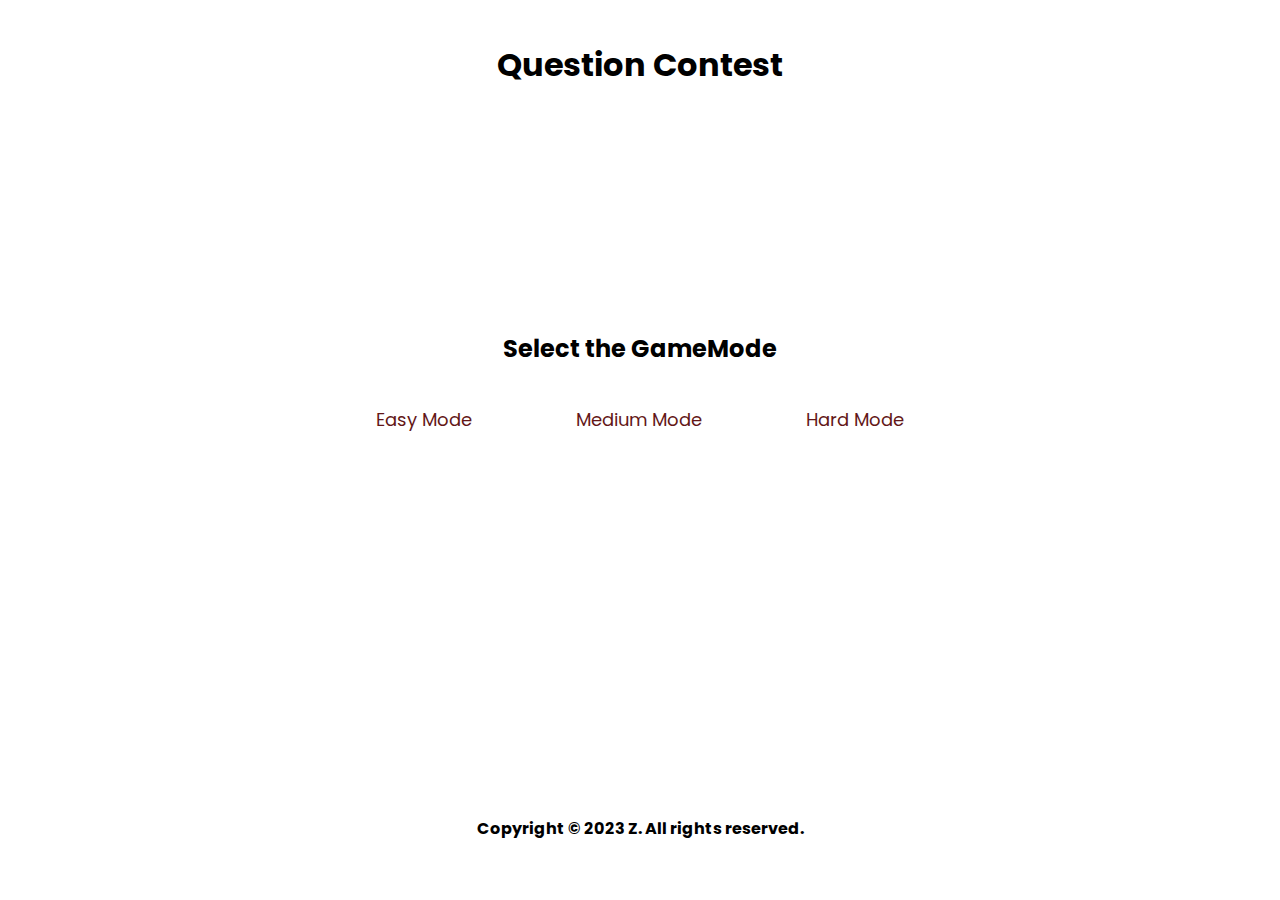
<file: HTML-JSON file + fetch/index.html>
<!DOCTYPE html>
<html lang="en">
  <head>
    <meta charset="UTF-8" />
    <meta name="viewport" content="width=device-width, initial-scale=1.0" />
    <title>Contest</title>
    <link rel="stylesheet" href="style.css" />
  </head>
  <body>
    <div class="header">
      <h1>Question Contest</h1>
    </div>

    <div class="main-container">
      <h2 class="mode">Select the GameMode</h2>
      <div class="links">
        <a href="#" id="easy-mode">Easy Mode</a>
        <a href="#" id="medium-mode">Medium Mode</a>
        <a href="#" id="hard-mode">Hard Mode</a>
      </div>
      <div class="main"></div>
      <button class="check-bt">CHECK</button>
      <h1 class="result"></h1>
      <button onclick="location.reload()" class="reset">Reset Game</button>
    </div>

    <div class="footer-container">
      <p>Copyright © 2023 Z. All rights reserved.</p>
    </div>
    <script src="./main.js"></script>
  </body>
</html>
</file>
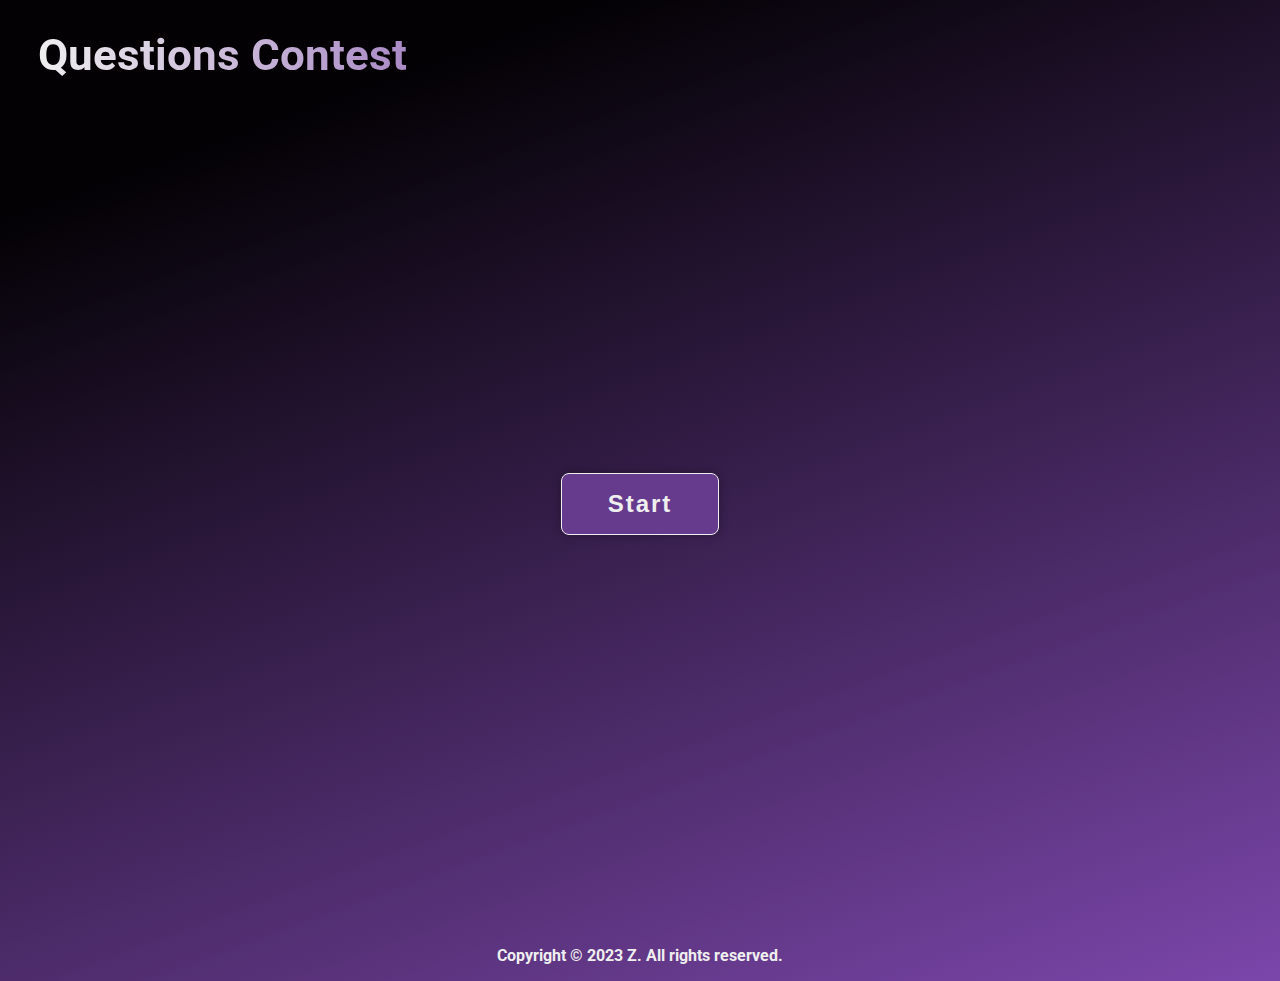
<file: HTML-No fetch/index.html>
<!DOCTYPE html>
<html lang="en">
  <head>
    <meta charset="UTF-8" />
    <meta name="viewport" content="width=device-width, initial-scale=1.0" />
    <title>Contest 2.0</title>
    <link rel="stylesheet" href="./style.css" />
    <link rel="preconnect" href="https://fonts.googleapis.com" />
    <link rel="preconnect" href="https://fonts.gstatic.com" crossorigin />
    <link
      href="https://fonts.googleapis.com/css2?family=Roboto:wght@400;500;700&display=swap"
      rel="stylesheet"
    />
  </head>
  <body>
    <header class="header">
      <h1 class="logo">Questions Contest</h1>
    </header>
    <main class="main-section">
      <section class="main-container">
        <div class="main"></div>
      </section>
      <h1 class="result"></h1>
      <section class="button-container">
        <button class="start-btt">Start</button>
        <button class="check-btt">Check</button>
        <button onclick="location.reload()" class="reset-btt">Reset</button>
      </section>
    </main>
    <div id="overlay">
      <div id="overlay-text">
        <h1>Wrong answers, try again!</h1>
      </div>
    </div>

    <footer class="footer-container">
      <p>Copyright © 2023 Z. All rights reserved.</p>
    </footer>
    <script src="./main.js"></script>
  </body>
</html>
</file>
<file: HTML-JSON file + fetch/style.css>
@import url("https://fonts.googleapis.com/css2?family=Poppins:ital,wght@0,200;0,300;1,200&display=swap");

:root {
  --redd: #b90022;
  --purp: #ececec;
}

html {
  font-family: "Poppins", sans-serif;
  margin: 0px;
}
body {
  scroll-behavior: smooth;
}

.header {
  display: flex;
  align-items: center;
  justify-content: space-around;
  margin: 20px;
}
.header img {
  width: 150px;
}
.links {
  margin: 20px;
}
.links a {
  font-size: 18px;
  text-decoration: none;
  margin: 50px;
  color: rgb(99, 23, 23);
}
.links a:hover {
  transition: 0.1s ease;
  color: var(--redd);
}

.main-container {
  display: flex;
  flex-direction: column;
  align-items: center;
  justify-content: center;
  margin: 20px;
  height: 65vh;
}
.main {
  background-color: var(--purp);
  display: flex;
  box-shadow: 0px 0px 20px 0px var(--redd);
  border-radius: 10px;
  margin: 20px;
}
.question {
  width: 100%;
  padding: 40px;
  margin: 20px;
  border-radius: 10px;
  box-shadow: 0px 0px 10px 0px var(--redd);
  font-weight: bold;
}
.question ul {
  padding: 0px;
}
.check-bt,
.reset {
  display: none;
  background-color: #fff;
  color: var(--redd);
  box-shadow: 0px 0px 10px 0px red;
  border: 2px solid var(--redd);
  border-radius: 5px;
  margin: 20px;
  font-size: 18px;
  font-weight: bold;
  padding: 5px 15px;
}
.check-bt:hover,
.reset:hover {
  background-color: var(--redd);
  color: #fff;
  transition: 0.3s ease;
  transform: scale(1.05);
}

.footer-container {
  text-align: center;
  margin: 20px;
  margin-top: 100px;
  font-weight: bold;
}
</file>
<file: HTML-No fetch/style.css>
html {
  scroll-behavior: smooth;
  font-family: Roboto, Arial;
  background: linear-gradient(160deg, #030104 15%, #7b46aa);
  min-height: 100vh;
}

.header {
  font-size: 22px;
  margin-left: 30px;
}
.logo {
  background: -webkit-linear-gradient(
    right,
    #efefef 25%,
    #7b46aa 50%,
    #efefef 100%
  );
  -webkit-background-clip: text;
  -webkit-text-fill-color: transparent;
}

.main-section {
  display: flex;
  flex-direction: column;
  align-items: center;
  justify-content: center;
  margin: 80px 0;
  height: 65vh;
}
.main-container {
  display: flex;
  justify-content: center;
  text-align: center;
  margin-top: 100px;
}
.main {
  display: grid;
  align-items: center;
  grid: auto / 1fr 1fr;
  color: #cacaca;
}
.question {
  border: 1px solid #efefef;
  border-radius: 8px;
  padding: 30px;
  box-shadow: 0 0 4px rgba(0, 0, 0, 15);
  font-weight: 500;
  font-size: 16px;
  margin: 8px;
}
.title {
  color: #efefef;
  font-size: 20px;
  font-weight: 700;
}
.answer {
  padding: 0;
}
.result {
  display: none;
  text-align: center;
  color: #efefef;
  font-size: 28px;
  margin-top: 50px;
}

.button-container {
  display: flex;
  justify-content: center;
  align-items: center;
  margin: 50px 0;
}
.start-btt,
.check-btt,
.reset-btt {
  display: block;
  padding: 16px 46px;
  background-color: #663a8d;
  color: #efefef;
  font-size: 24px;
  font-weight: 700;
  letter-spacing: 2px;
  border: 1px solid #efefef;
  border-radius: 8px;
  cursor: pointer;
  box-shadow: 0 0 10px rgba(0, 0, 0, 0.3);
  transition: background-color 0.3s ease, color 0.3s ease, transform 0.3s ease;
}
.start-btt:hover,
.check-btt:hover,
.reset-btt:hover {
  background-color: #efefef;
  color: #663a8d;
  transform: scale(1.05);
}
.check-btt {
  display: none;
}
.reset-btt {
  display: none;
}

#overlay {
  position: absolute;
  top: 0;
  left: 0;
  height: 100vh;
  width: 100vw;
  background-color: transparent;
  display: none;
  justify-content: center;
  align-items: center;
}
#overlay-text {
  font-size: 24px;
  color: #efefef;
  text-align: center;
}

.footer-container {
  color: #efefef;
  text-align: center;
  margin-top: 200px;
  font-weight: bold;
}
</file>
